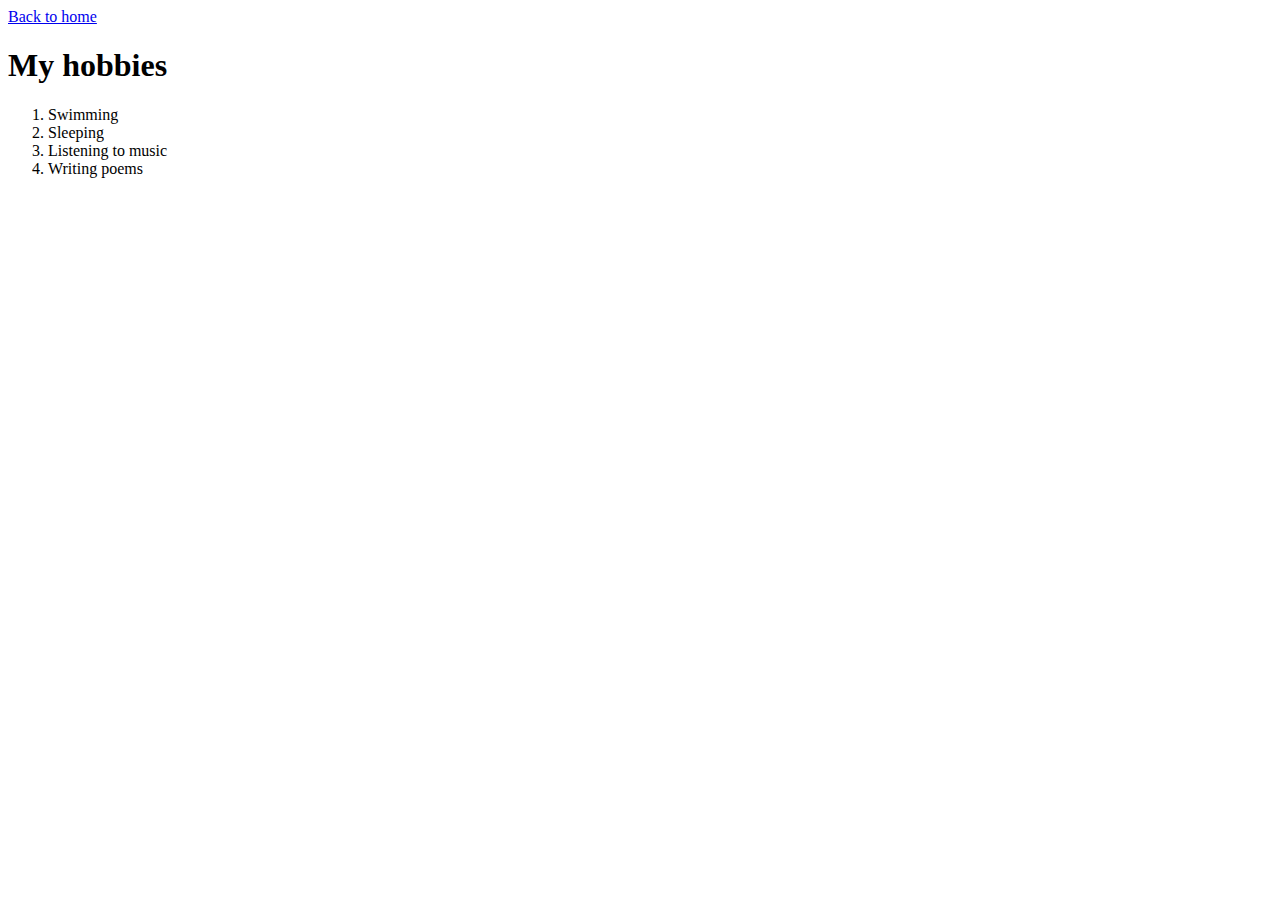
<file: hobbies.html>
<html>
    <body>
        <a href="index.html">Back to home</a>
        <h1>My hobbies</h1>
        <ol>
            <li>Swimming</li>
            <li>Sleeping</li>
            <li>Listening to music</li>
            <li>Writing poems </li>
        </ol>
    </body>
</html>
</file>
